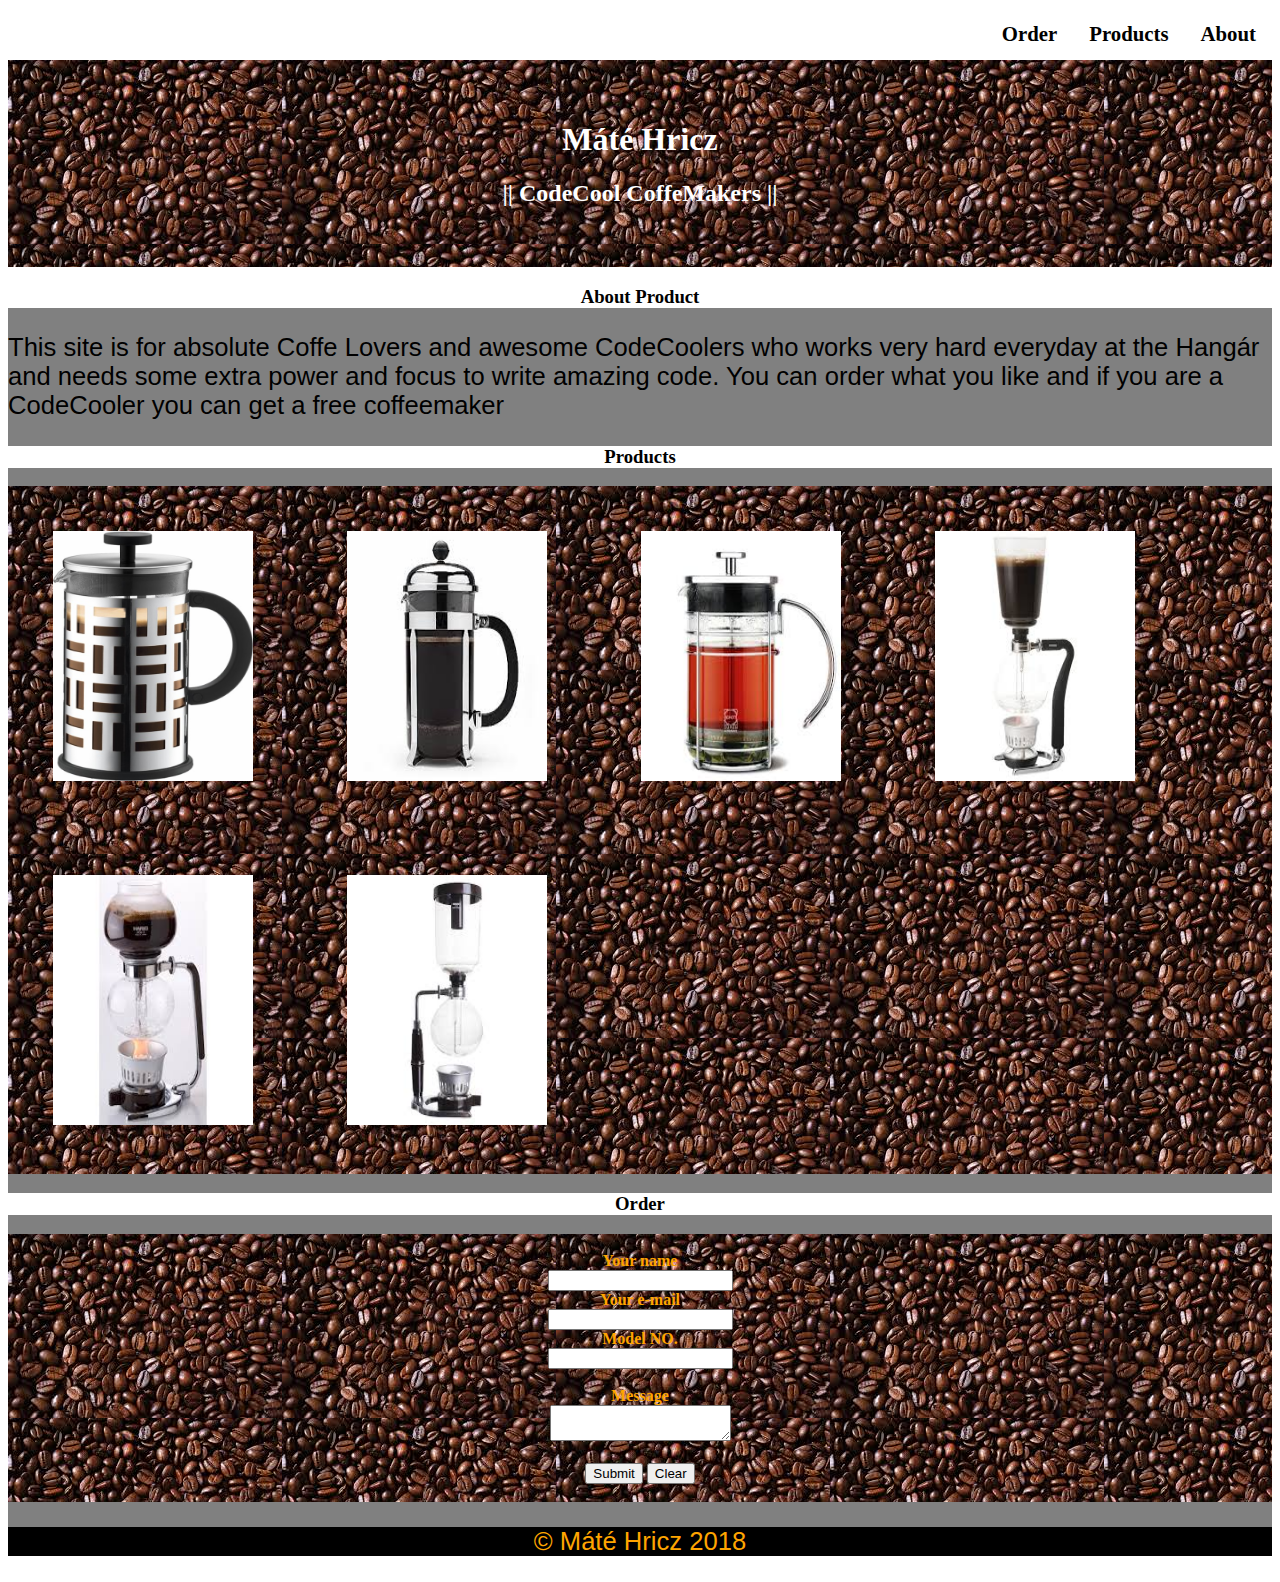
<file: index.html>
<!DOCTYPE html>
<html lang="en">
<head>
    <meta charset="utf-8" />
    <title>CodeCool CoffeMakers</title>

    <link href="index.css" rel="stylesheet" type="text/css" media="screen" />

</head>

<body>
<div id="nav">

    <ul>
        <li><a href="#content">About</a></li>
        <li><a href="#products">Products</a></li>
        <li><a href="#contact">Order</a></li>
    </ul>


    <header>
        <div id="header">
            <h1 id="oname">Máté Hricz</h1>
            <h2 id="pname"> || CodeCool CoffeMakers ||</h2>
        </div>
    </header>

    <!-- END OF HEADER-->

    <div id="content">
        <h3>About Product</h3>

        <p class="about">This site is for absolute Coffe Lovers and awesome CodeCoolers who works very hard everyday at the Hangár and needs some extra power and focus to write amazing code. You can order what you like and if you are a CodeCooler you can get a free coffeemaker</p>

    <!-- END OF ABOUT SECTION -->

        <div id="products">
            <h3>Products</h3>
            <div class="products" id="products">
                <a href="french1.html"><img id="placeholder" src="freanchpress1.jpeg" width="200px" height="250px"></a>
                <a href="french2.html"><img id="placeholder" src="french4.jpeg" width="200px" height="250px"></a>
                <a href="french3.html"><img id="placeholder" src="french3.jpeg" width="200px" height="250px"></a>
                <a href="french4.html"><img id="placeholder" src="french5.jpeg" width="200px" height="250px"></a>
                <a href="french5.html"><img id="placeholder" src="french6.jpeg" width="200px" height="250px"></a>
                <a href="french6.html"><img id="placeholder" src="french7.jpeg" width="200px" height="250px"></a>
            </div>


            <!-- END OF PRODUCTS SECTION -->
            <h3>Order</h3>
            <div class="contact" id="contact">
                
                <form>
                    <br><strong>Your name</strong></br>                                            <input type="text" name="cf_name"></br><strong>Your e-mail</strong></br>
                    <input type="text" name="cf_email"><br><strong>Model NO.</strong></br>                 <input type="text" name="cf_model"></br></br><strong> Message</strong></br>
                    <textarea name="cf_message"></textarea>
                    </br>
                    </br>
                    
                    <a href="submit.html"><input type="button" value="Submit"></a>
                    <button type="reset" value="Clear">Clear</button>
                </form></br>
            </div>


            <!-- END OF ORDER SECTION -->

            <footer>
                <p id="brand">&copy; Máté Hricz 2018</p>
                
            </footer>
</body>
</html>


<!-- END OF FOOTER -->
</file>
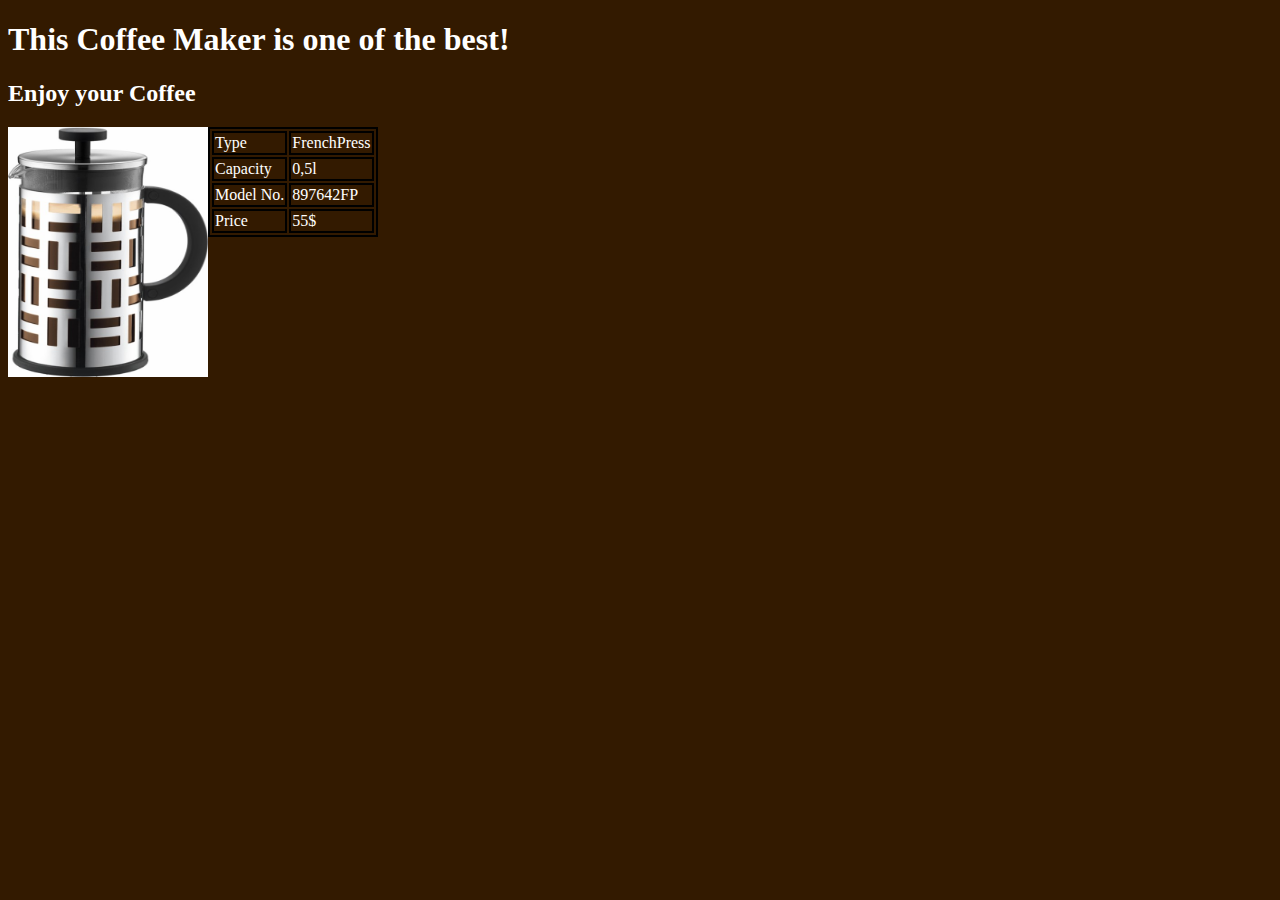
<file: french1.html>
<!DOCTYPE html>
<html lang="en">
<head>
    <meta charset="utf-8" />
    <title>CodeCool CoffeMakers</title>

    <link href="french1.css" rel="stylesheet" type="text/css" media="screen" />

</head>
<body>
<h1>This Coffee Maker is one of the best!</h1>
<h2>Enjoy your Coffee</h2>

<table>
<img src="freanchpress1.jpeg" width="200px" height="250px">
<tr>
<td>Type</td><td>FrenchPress</td>
</tr>
<tr>
<td>Capacity</td><td>0,5l</td>
</tr>
<tr>
<td>Model No.</td><td>897642FP</td>
</tr>
<tr>
<td>Price</td><td>55$</td>
</tr>
</table>
</file>
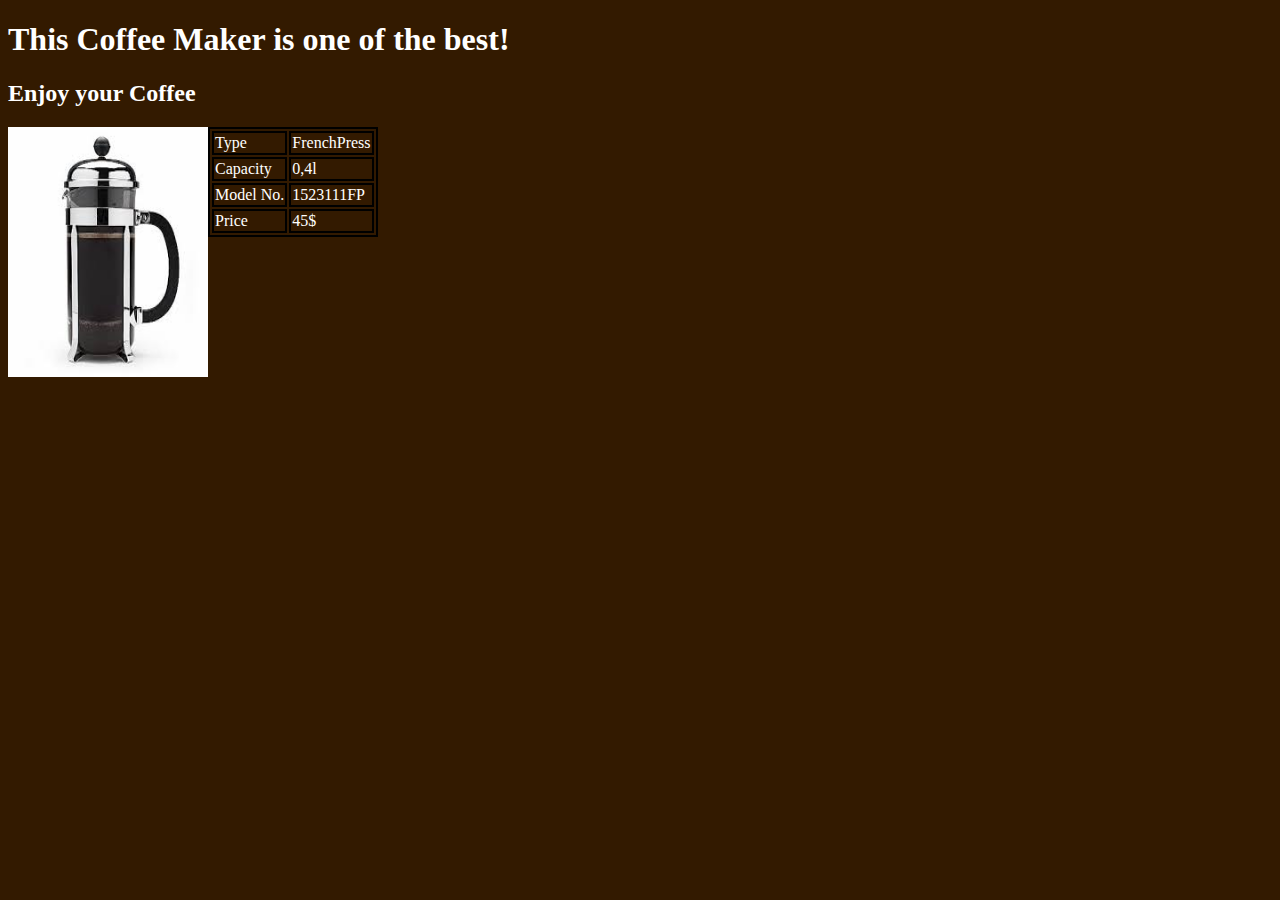
<file: french2.html>
<!DOCTYPE html>
<html lang="en">
<head>
    <meta charset="utf-8" />
    <title>CodeCool CoffeMakers</title>

    <link href="french1.css" rel="stylesheet" type="text/css" media="screen" />

</head>
<body>
<h1>This Coffee Maker is one of the best!</h1>
<h2>Enjoy your Coffee</h2>

<table>
<img src="french4.jpeg" width="200px" height="250px">
<tr>
<td>Type</td><td>FrenchPress</td>
</tr>
<tr>
<td>Capacity</td><td>0,4l</td>
</tr>
<tr>
<td>Model No.</td><td>1523111FP</td>
</tr>
<tr>
<td>Price</td><td>45$</td>
</tr>
</table>
</file>
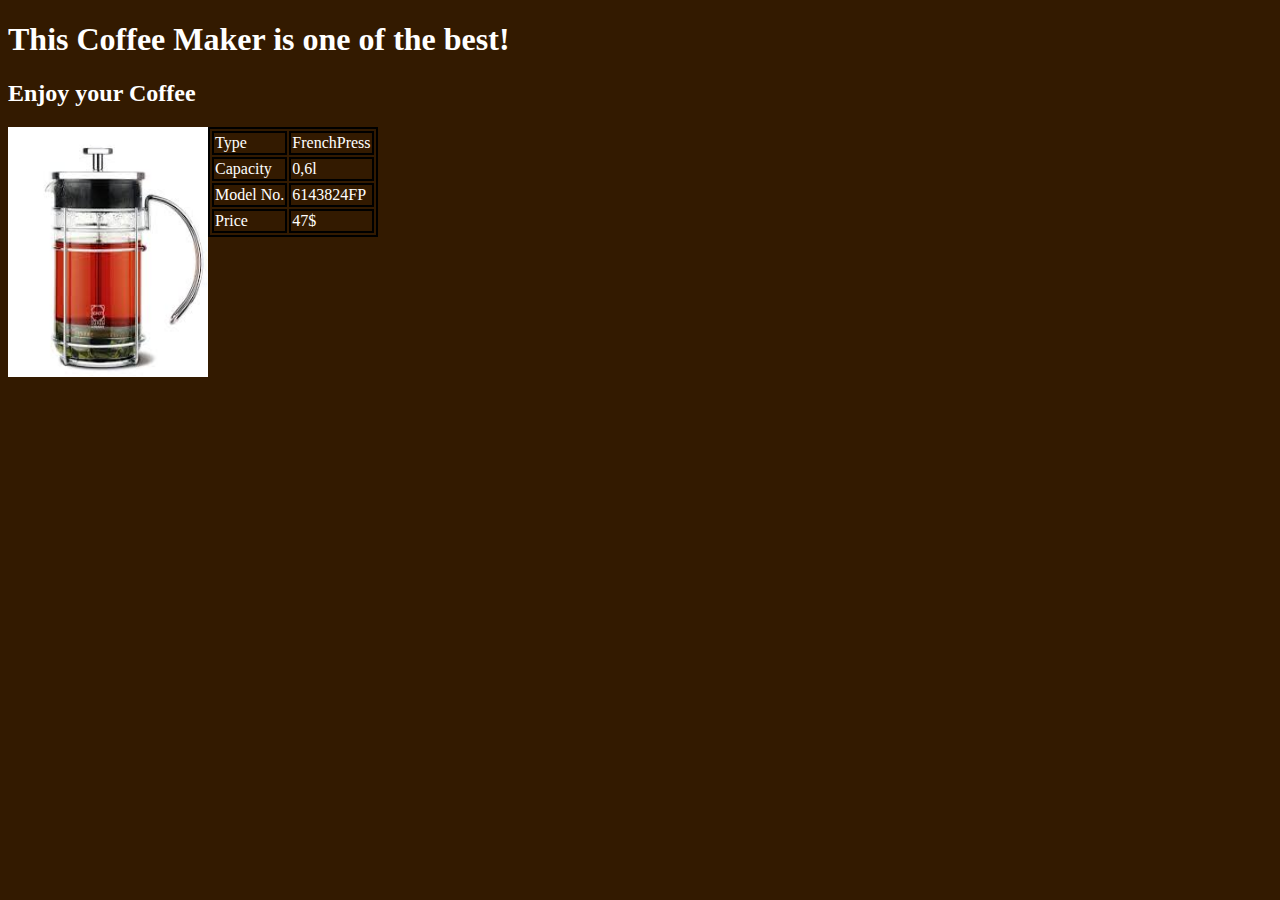
<file: french3.html>
<!DOCTYPE html>
<html lang="en">
<head>
    <meta charset="utf-8" />
    <title>CodeCool CoffeMakers</title>

    <link href="french1.css" rel="stylesheet" type="text/css" media="screen" />

</head>
<body>
<h1>This Coffee Maker is one of the best!</h1>
<h2>Enjoy your Coffee</h2>

<table>
<img src="french3.jpeg" width="200px" height="250px">
<tr>
<td>Type</td><td>FrenchPress</td>
</tr>
<tr>
<td>Capacity</td><td>0,6l</td>
</tr>
<tr>
<td>Model No.</td><td>6143824FP</td>
</tr>
<tr>
<td>Price</td><td>47$</td>
</tr>
</table>
</file>
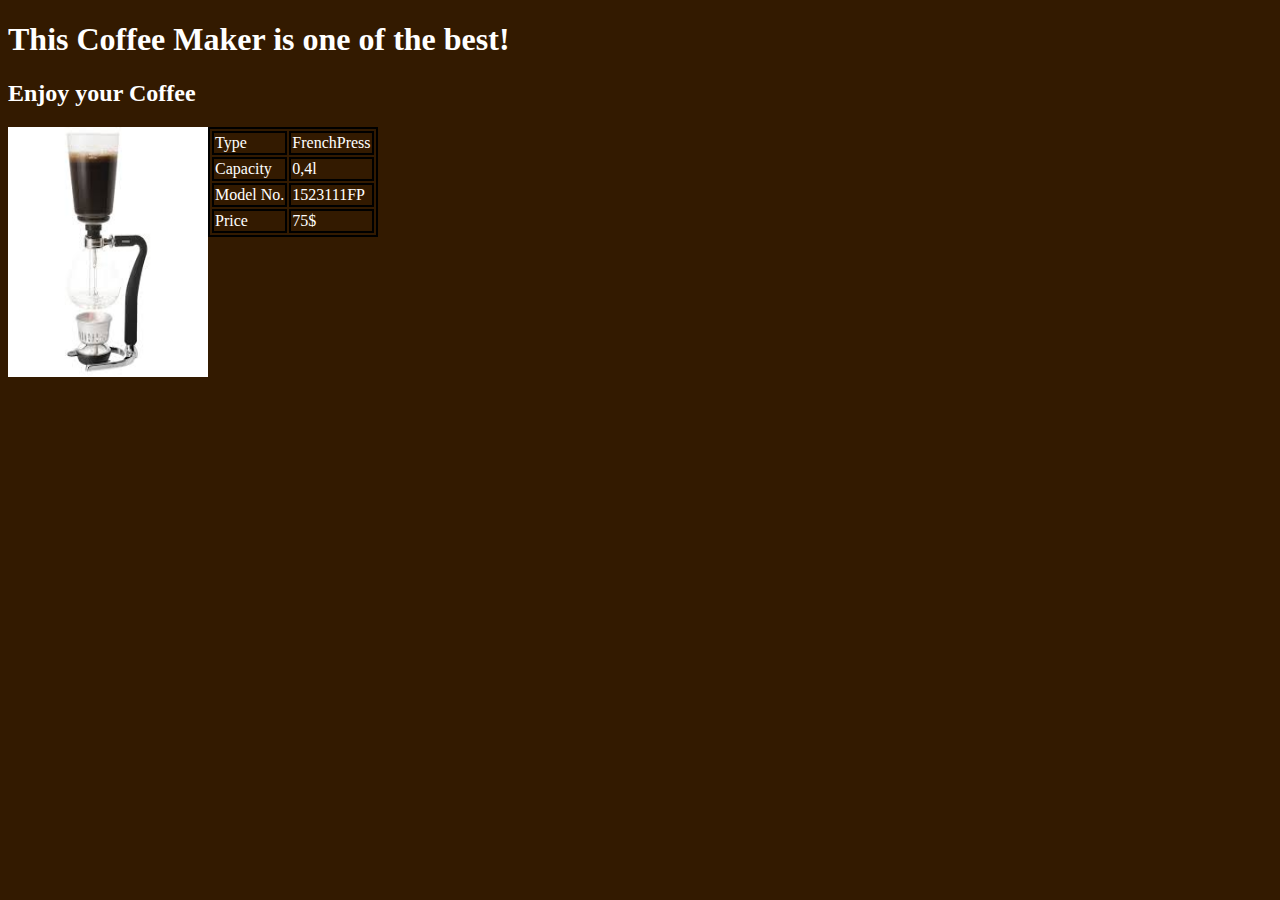
<file: french4.html>
<!DOCTYPE html>
<html lang="en">
<head>
    <meta charset="utf-8" />
    <title>CodeCool CoffeMakers</title>

    <link href="french1.css" rel="stylesheet" type="text/css" media="screen" />

</head>
<body>
<h1>This Coffee Maker is one of the best!</h1>
<h2>Enjoy your Coffee</h2>

<table>
<img src="french5.jpeg" width="200px" height="250px">
<tr>
<td>Type</td><td>FrenchPress</td>
</tr>
<tr>
<td>Capacity</td><td>0,4l</td>
</tr>
<tr>
<td>Model No.</td><td>1523111FP</td>
</tr>
<tr>
<td>Price</td><td>75$</td>
</tr>
</table>
</file>
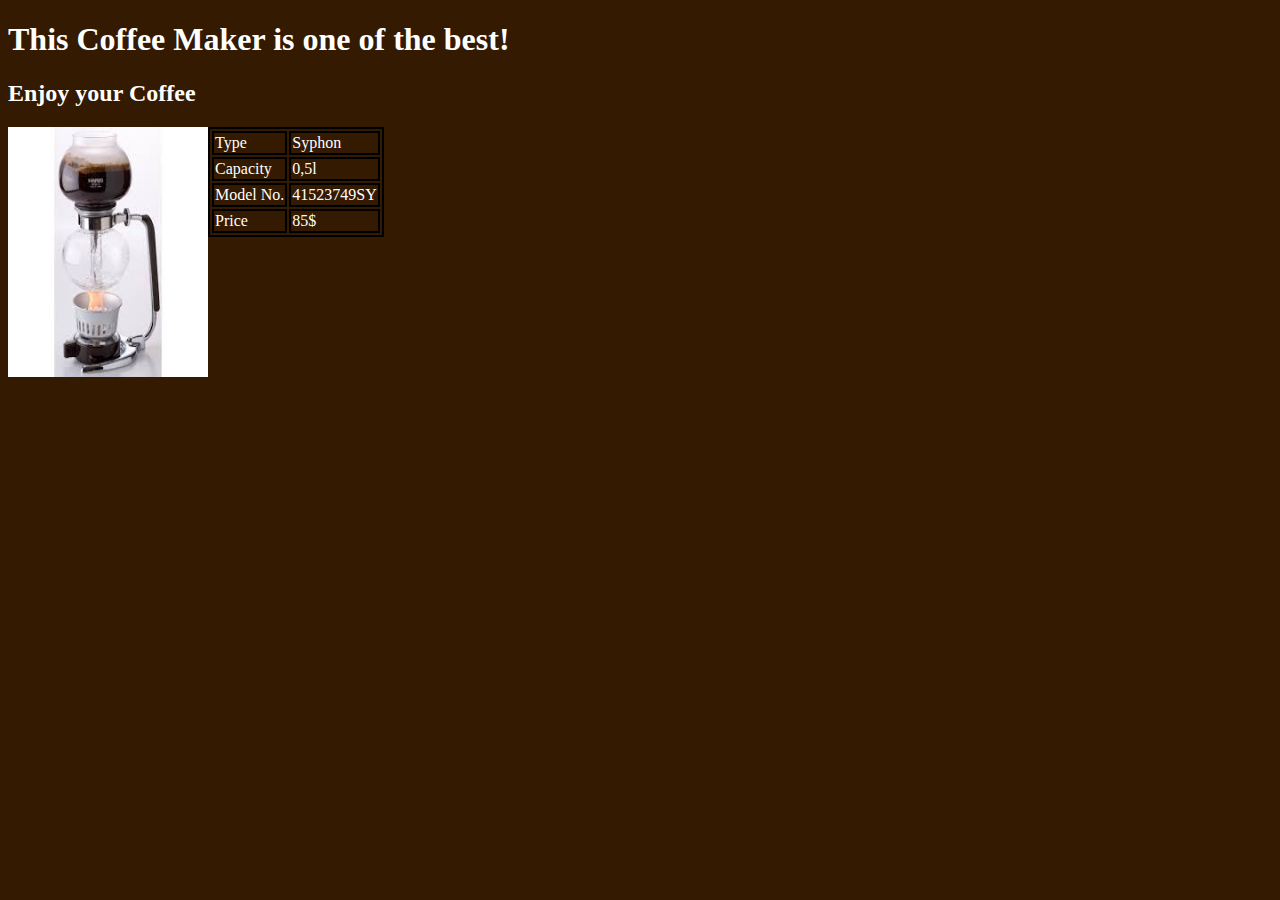
<file: french5.html>
<!DOCTYPE html>
<html lang="en">
<head>
    <meta charset="utf-8" />
    <title>CodeCool CoffeMakers</title>

    <link href="french1.css" rel="stylesheet" type="text/css" media="screen" />

</head>
<body>
<h1>This Coffee Maker is one of the best!</h1>
<h2>Enjoy your Coffee</h2>

<table>
<img src="french6.jpeg" width="200px" height="250px">
<tr>
<td>Type</td><td>Syphon</td>
</tr>
<tr>
<td>Capacity</td><td>0,5l</td>
</tr>
<tr>
<td>Model No.</td><td>41523749SY</td>
</tr>
<tr>
<td>Price</td><td>85$</td>
</tr>
</table>
</file>
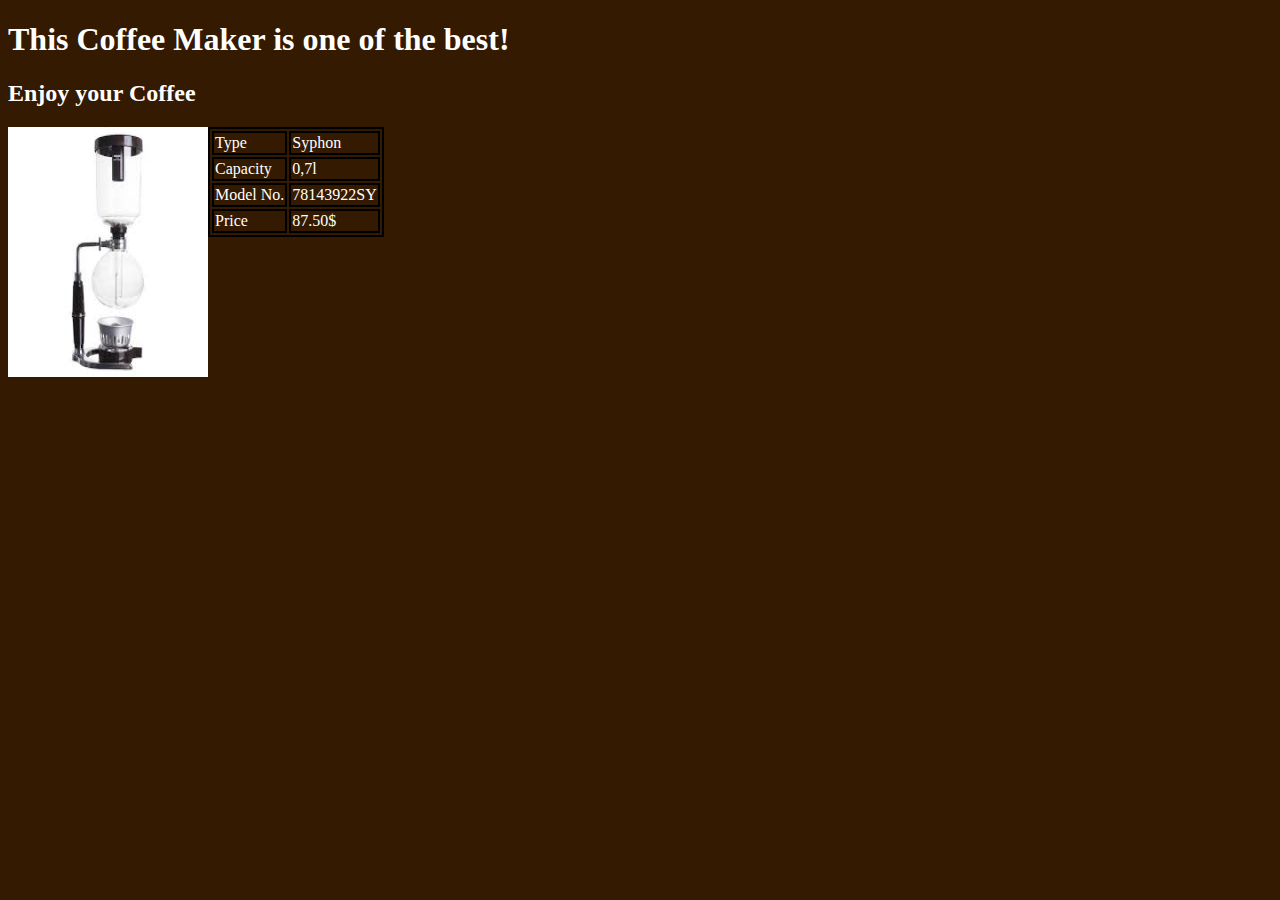
<file: french6.html>
<!DOCTYPE html>
<html lang="en">
<head>
    <meta charset="utf-8" />
    <title>CodeCool CoffeMakers</title>

    <link href="french1.css" rel="stylesheet" type="text/css" media="screen" />

</head>
<body>
<h1>This Coffee Maker is one of the best!</h1>
<h2>Enjoy your Coffee</h2>

<table>
<img src="french7.jpeg" width="200px" height="250px">
<tr>
<td>Type</td><td>Syphon</td>
</tr>
<tr>
<td>Capacity</td><td>0,7l</td>
</tr>
<tr>
<td>Model No.</td><td>78143922SY</td>
</tr>
<tr>
<td>Price</td><td>87.50$</td>
</tr>
</table>
</file>
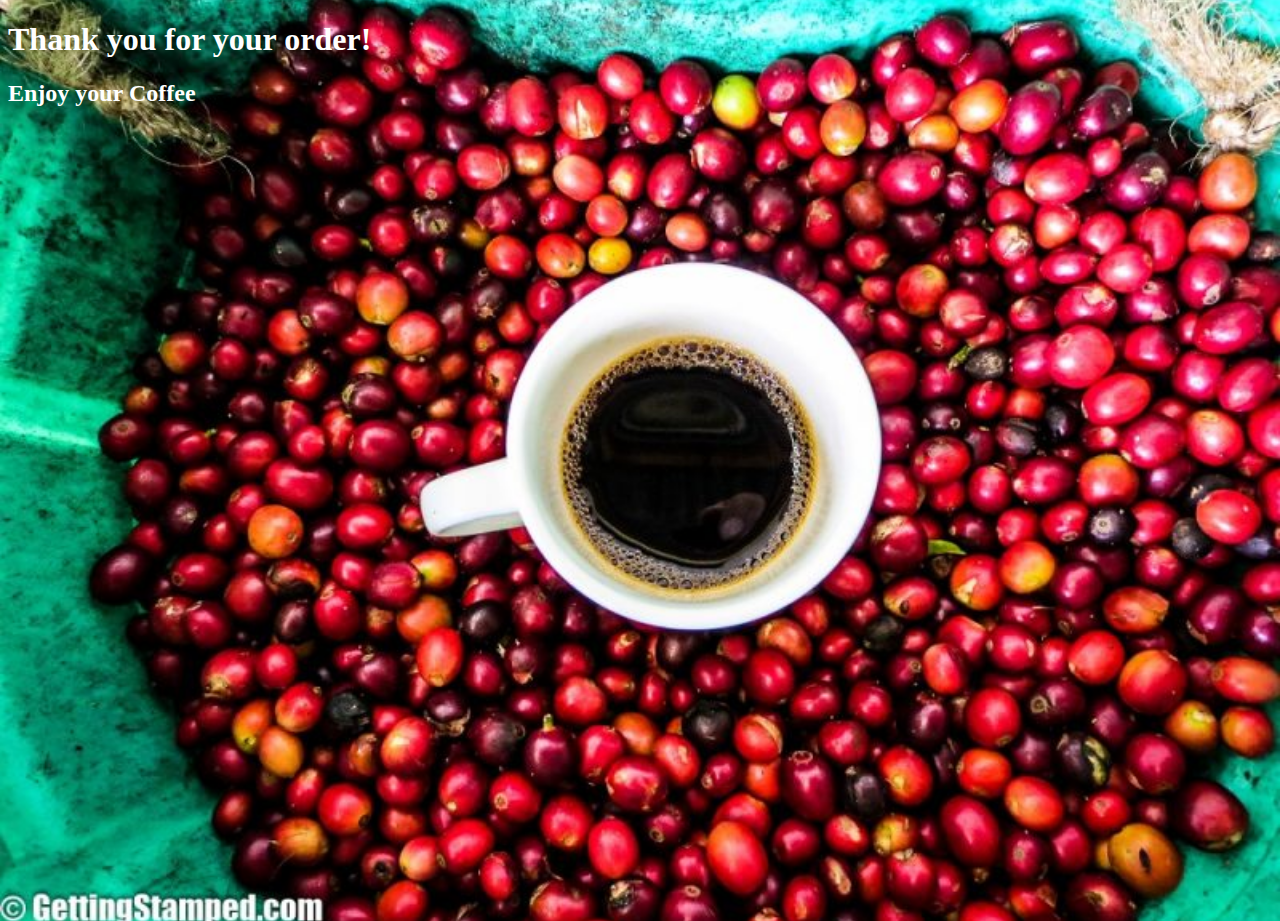
<file: submit.html>
<!DOCTYPE html>
<html lang="en">
<head>
    <meta charset="utf-8" />
    <title>CodeCool CoffeMakers</title>

    <link href="submit.css" rel="stylesheet" type="text/css" media="screen" />

</head>
<body>
<h1>Thank you for your order!</h1>
<h2>Enjoy your Coffee</h2>
</body>
</file>
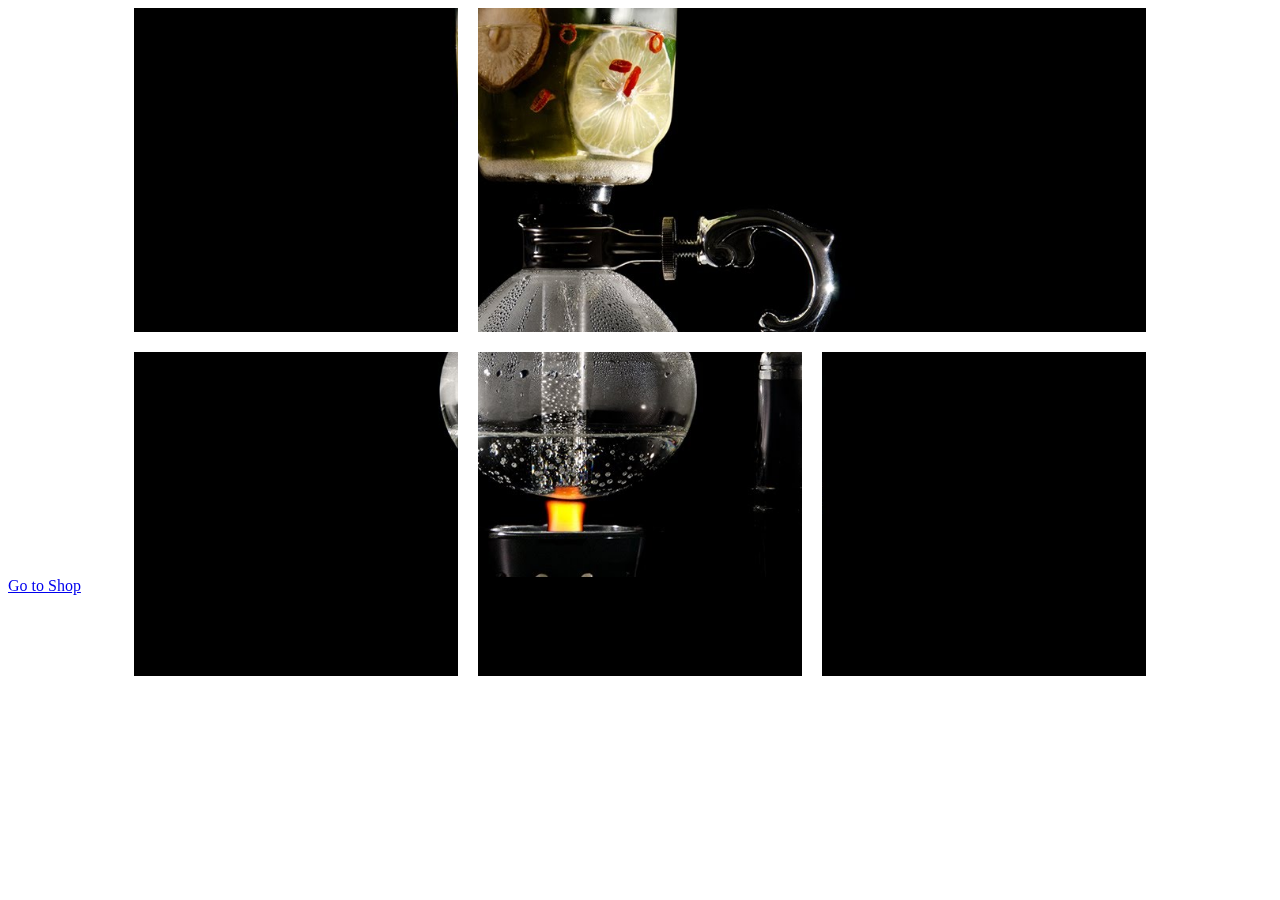
<file: welcome.html>
<!DOCTYPE html>
<html lang="en">
<head>
    <meta charset="utf-8" />
    <title>CodeCool CoffeMakers</title>

    <link href="index.css" rel="stylesheet" type="text/css" media="screen" />

</head>
<body>
<section>
	<img src="welcome.jpg" alt="">
	<article>
		<div></div>
		<div></div>
		<div></div>
		<div></div>
		<div></div>
	</article>
</section>
<aside>
<div id="button"><a href="index.html">Go to Shop</a></div>
</aside>
</body>
</html>
</file>
<file: index.css>
/*++++++Welcome+++++*/
section {
	width: 80%;
	margin: 0 auto;
	line-height: 0;
	position: relative;
}
section img {
	width: 100%;
}
section article {
	position: absolute;
	top: 0;
	width: 100%;
	background: white;
	display: grid;
	grid-template-columns: 1fr 1fr 1fr;
	grid-gap: 20px;
	mix-blend-mode: lighten;
}
section div {
	background: black;
	height: 25.3vw;
}
section div:nth-of-type(2) {
	grid-column: 2 / 4;
}

/*++++++Main+++++*/


#nav:visited {
  color: white;
  background: grey;
}

#nav:hoover {
  color: brown;
}

ul {
    list-style-type: none;
    margin: 0;
    padding: 0;
    overflow: hidden;
}

li {
  display: inline;
  float: right;
  font-size: 1.3em;
  font-weight: bold;
  background-color: ;
}

li a {
    display: block;
    color: black;
    text-align: center;
    padding: 14px 16px;
    text-decoration: none;
}

header{
  font-family:'Rubik Mono One',sans serif;
  background-image: url("beans.jpeg");
  text-align: center;
  padding: 40px;
}

#header{
color:white;
}


#content {
  background-color:grey;
}


p {
  font-family: 'Oswald', sans-serif;
  font-size: 1.6em;
}

.products{
background-image: url("beans.jpeg");
}


#placeholder{
  margin:45px
}

h3{
  text-align: center;
  background-color: white;
  font-color: black;
  font-weight: bold;
}

/*++++++Contact+++++*/
.contact {
  text-align: center;
  background-image: url("beans.jpeg");
  color:orange;
}



/*++++++Footer+++++++*/
footer{
  text-align: center;
  background: black;
}

#brand{
  color: orange;
}

#twitterIcon {
  color: orang;
}
</file>
<file: french1.css>
body{
background-color:#331a00;
color:white;
}

img{
float:left;
}

table, td{
border:2px solid black;
}
</file>
<file: submit.css>
body, html {
    height: 100%;
}


body{
background-image: url("coffefield.jpg");
 /* Full height */
    height: 100%;
    width:100%;

    /* Center and scale the image nicely */
    background-position: center;
    background-repeat: no-repeat;
    background-size: cover;
color:white;
}
</file>
